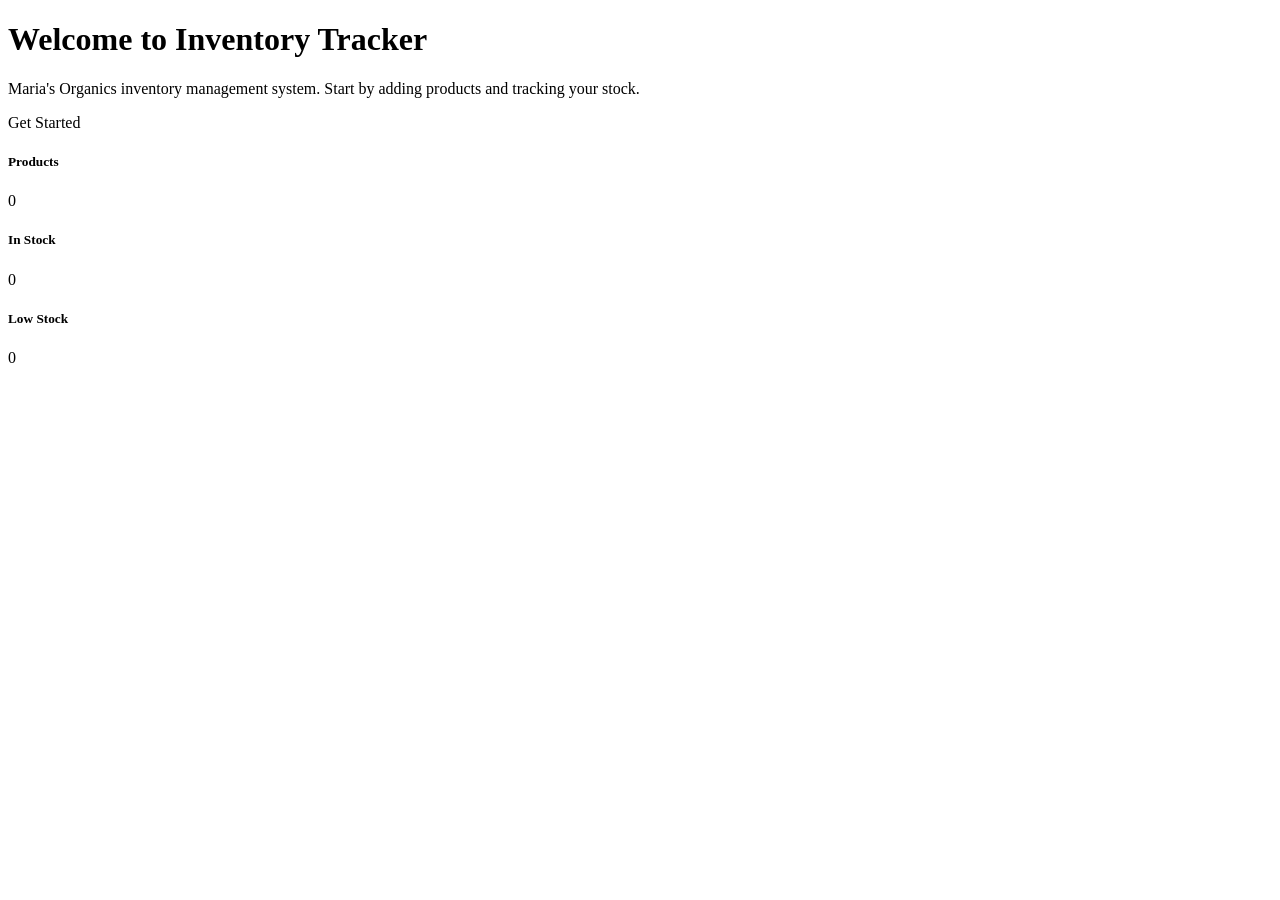
<file: src/main/resources/templates/index.html>
<!DOCTYPE html>
<html xmlns:th="http://www.thymeleaf.org">
<head th:replace="~{fragments/layout :: head('Dashboard')}">
    <title>Dashboard | Inventory Tracker</title>
</head>
<body class="d-flex flex-column min-vh-100">

    <!-- Navbar -->
    <nav th:replace="~{fragments/layout :: navbar}"></nav>

    <!-- Main Content -->
    <main class="container flex-grow-1">
        <div class="row justify-content-center mt-4">
            <div class="col-lg-8">

                <!-- Welcome Card -->
                <div class="card shadow-sm border-0">
                    <div class="card-body text-center py-5">
                        <i class="bi bi-box-seam display-1 text-primary mb-3"></i>
                        <h1 class="card-title h3">Welcome to Inventory Tracker</h1>
                        <p class="card-text text-muted">
                            Maria's Organics inventory management system.
                            Start by adding products and tracking your stock.
                        </p>
                        <a th:href="@{/}" class="btn btn-primary mt-2">
                            <i class="bi bi-plus-circle me-1"></i>Get Started
                        </a>
                    </div>
                </div>

                <!-- Quick Stats Row (placeholder for future) -->
                <div class="row mt-4 g-3">
                    <div class="col-md-4">
                        <div class="card text-bg-primary shadow-sm">
                            <div class="card-body text-center">
                                <i class="bi bi-archive display-6"></i>
                                <h5 class="mt-2">Products</h5>
                                <p class="display-6 fw-bold mb-0">0</p>
                            </div>
                        </div>
                    </div>
                    <div class="col-md-4">
                        <div class="card text-bg-success shadow-sm">
                            <div class="card-body text-center">
                                <i class="bi bi-check-circle display-6"></i>
                                <h5 class="mt-2">In Stock</h5>
                                <p class="display-6 fw-bold mb-0">0</p>
                            </div>
                        </div>
                    </div>
                    <div class="col-md-4">
                        <div class="card text-bg-warning shadow-sm">
                            <div class="card-body text-center">
                                <i class="bi bi-exclamation-triangle display-6"></i>
                                <h5 class="mt-2">Low Stock</h5>
                                <p class="display-6 fw-bold mb-0">0</p>
                            </div>
                        </div>
                    </div>
                </div>

            </div>
        </div>
    </main>

    <!-- Footer -->
    <footer th:replace="~{fragments/layout :: footer}"></footer>

    <!-- Scripts -->
    <div th:replace="~{fragments/layout :: scripts}"></div>
</body>
</html>
</file>
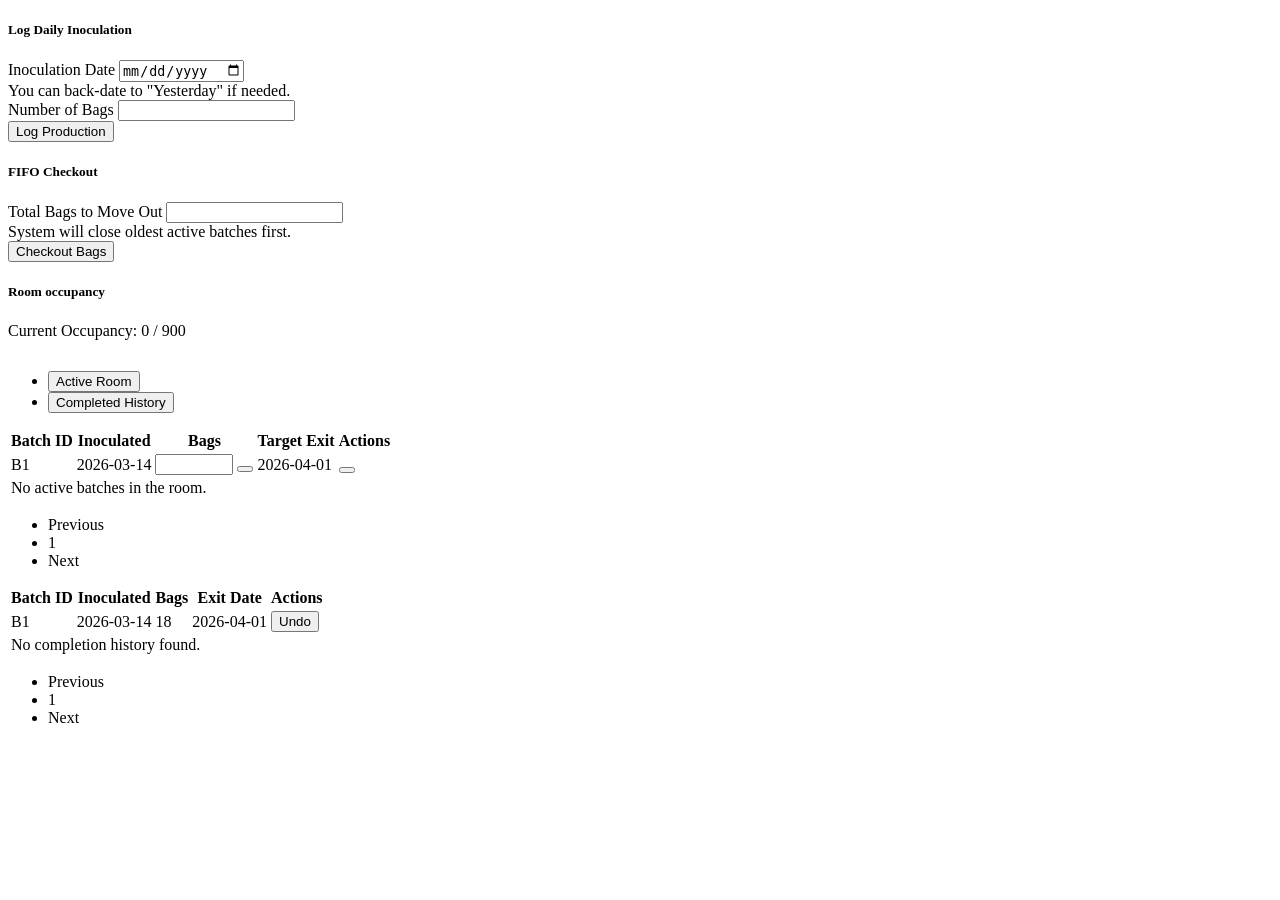
<file: src/main/resources/templates/production/index.html>
<!DOCTYPE html>
<html xmlns:th="http://www.thymeleaf.org">
<head th:replace="~{fragments/layout :: head(title='Production Tracking')}"></head>
<body class="bg-light">

<nav th:replace="~{fragments/layout :: navbar}"></nav>

<div class="container py-4">
    <div class="row">
        <!-- Production Entry Form -->
        <div class="col-md-4">
            <div class="card shadow-sm mb-4">
                <div class="card-header bg-primary text-white">
                    <h5 class="card-title mb-0"><i class="bi bi-plus-circle me-2"></i>Log Daily Inoculation</h5>
                </div>
                <div class="card-body">
                    <div th:if="${successMessage}" class="alert alert-success" role="alert" th:text="${successMessage}"></div>
                    <div th:if="${errorMessage}" class="alert alert-danger" role="alert" th:text="${errorMessage}"></div>

                    <form th:action="@{/production/log}" method="post">
                        <div class="mb-3">
                            <label for="inoculationDate" class="form-label">Inoculation Date</label>
                            <input type="date" class="form-control" id="inoculationDate" name="inoculationDate" 
                                   th:value="${today}" required>
                            <div class="form-text">You can back-date to "Yesterday" if needed.</div>
                        </div>
                        <div class="mb-3">
                            <label for="bagCount" class="form-label">Number of Bags</label>
                            <input type="number" class="form-control" id="bagCount" name="bagCount" min="1" step="1" required>
                        </div>
                        <div class="d-grid">
                            <button type="submit" class="btn btn-primary">
                                <i class="bi bi-save me-1"></i>Log Production
                            </button>
                        </div>
                    </form>
                </div>
            </div>

            <!-- FIFO Checkout Form -->
            <div class="card shadow-sm mb-4 border-warning">
                <div class="card-header bg-warning text-dark">
                    <h5 class="card-title mb-0"><i class="bi bi-box-arrow-right me-2"></i>FIFO Checkout</h5>
                </div>
                <div class="card-body">
                    <form th:action="@{/production/checkout}" method="post">
                        <div class="mb-3">
                            <label for="totalToCheckout" class="form-label">Total Bags to Move Out</label>
                            <input type="number" class="form-control" id="totalToCheckout" name="totalToCheckout" 
                                   min="1" step="1" required>
                            <div class="form-text">System will close oldest active batches first.</div>
                        </div>
                        <div class="d-grid">
                            <button type="submit" class="btn btn-warning">
                                <i class="bi bi-truck me-1"></i>Checkout Bags
                            </button>
                        </div>
                    </form>
                </div>
            </div>

            <!-- Stats / Occupancy Info -->
            <div class="card shadow-sm">
                <div class="card-header bg-dark text-white">
                    <h5 class="card-title mb-0"><i class="bi bi-info-circle me-2"></i>Room occupancy</h5>
                </div>
                <div class="card-body">
                    <div class="d-flex justify-content-between align-items-center mb-2">
                        <span>Current Occupancy:</span>
                        <span class="badge bg-info text-dark" th:text="${totalActiveBags} + ' / ' + ${#numbers.formatDecimal(capacity, 1, 0)}">0 / 900</span>
                    </div>
                    <div class="progress" style="height: 15px;">
                        <div class="progress-bar" role="progressbar" 
                             th:style="'width: ' + (${totalActiveBags} / ${capacity} * 100) + '%'"
                             th:aria-valuenow="${totalActiveBags}" aria-valuemin="0" th:aria-valuemax="${capacity}"
                             th:classappend="${totalActiveBags / capacity > 0.8} ? 'bg-danger' : 'bg-success'"></div>
                    </div>
                </div>
            </div>
        </div>

        <!-- Batch List (Tabs) -->
        <div class="col-md-8">
            <div class="card shadow-sm">
                <div class="card-header bg-white pb-0 border-bottom-0">
                    <ul class="nav nav-tabs border-bottom-0" id="productionTabs" role="tablist">
                        <li class="nav-item" role="presentation">
                            <button class="nav-link" id="active-tab" data-bs-toggle="tab" data-bs-target="#active-pane" 
                                    type="button" role="tab" th:classappend="${activeTab == 'active' ? 'active' : ''}">
                                <i class="bi bi-house-door me-1"></i>Active Room
                            </button>
                        </li>
                        <li class="nav-item" role="presentation">
                            <button class="nav-link" id="completed-tab" data-bs-toggle="tab" data-bs-target="#completed-pane" 
                                    type="button" role="tab" th:classappend="${activeTab == 'completed' ? 'active' : ''}">
                                <i class="bi bi-clock-history me-1"></i>Completed History
                            </button>
                        </li>
                    </ul>
                </div>
                
                <div class="card-body p-0">
                    <div class="tab-content" id="productionTabsContent">
                        
                        <!-- Active Batches Tab -->
                        <div class="tab-pane fade" id="active-pane" role="tabpanel" 
                             th:classappend="${activeTab == 'active' ? 'show active' : ''}">
                            <div class="table-responsive">
                                <table class="table table-hover mb-0">
                                    <thead class="table-light">
                                        <tr>
                                            <th>Batch ID</th>
                                            <th>Inoculated</th>
                                            <th>Bags</th>
                                            <th>Target Exit</th>
                                            <th>Actions</th>
                                        </tr>
                                    </thead>
                                    <tbody>
                                        <tr th:each="batch : ${activeBatches}">
                                            <td class="fw-bold" th:text="${batch.batchId}">B1</td>
                                            <td th:text="${batch.inoculationDate}">2026-03-14</td>
                                            <td>
                                                <form th:action="@{/production/update-count}" method="post" class="d-flex align-items-center">
                                                    <input type="hidden" name="id" th:value="${batch.id}">
                                                    <input type="number" name="newCount" th:value="${batch.bagCount}" 
                                                           class="form-control form-control-sm me-2" style="width: 70px;" min="1" required>
                                                    <button type="submit" class="btn btn-sm btn-outline-primary border-0" title="Update Count">
                                                        <i class="bi bi-check-lg"></i>
                                                    </button>
                                                </form>
                                            </td>
                                            <td th:text="${batch.targetExitDate}">2026-04-01</td>
                                            <td>
                                                <form th:action="@{/production/delete/{id}(id=${batch.id})}" method="post" 
                                                      onsubmit="return confirm('Note: Deleting an ACTIVE batch will return its pellets/spawn to inventory. Continue?')">
                                                    <button type="submit" class="btn btn-sm btn-outline-danger border-0" title="Delete Batch">
                                                        <i class="bi bi-trash"></i>
                                                    </button>
                                                </form>
                                            </td>
                                        </tr>
                                        <tr th:if="${activeBatches.isEmpty()}">
                                            <td colspan="5" class="text-center py-4 text-muted">No active batches in the room.</td>
                                        </tr>
                                    </tbody>
                                </table>
                            </div>
                            <!-- Active Pagination -->
                            <div th:if="${activeTotalPages > 1}" class="px-3 py-2 border-top">
                                <nav>
                                    <ul class="pagination pagination-sm mb-0 justify-content-center">
                                        <li class="page-item" th:classappend="${activePage == 0 ? 'disabled' : ''}">
                                            <a class="page-link" th:href="@{/production(activePage=${activePage - 1}, activeTab='active')}">Previous</a>
                                        </li>
                                        <li class="page-item" th:each="i : ${#numbers.sequence(0, activeTotalPages - 1)}" 
                                            th:classappend="${i == activePage ? 'active' : ''}">
                                            <a class="page-link" th:href="@{/production(activePage=${i}, activeTab='active')}" th:text="${i + 1}">1</a>
                                        </li>
                                        <li class="page-item" th:classappend="${activePage == activeTotalPages - 1 ? 'disabled' : ''}">
                                            <a class="page-link" th:href="@{/production(activePage=${activePage + 1}, activeTab='active')}">Next</a>
                                        </li>
                                    </ul>
                                </nav>
                            </div>
                        </div>

                        <!-- Completed Batches Tab -->
                        <div class="tab-pane fade" id="completed-pane" role="tabpanel"
                             th:classappend="${activeTab == 'completed' ? 'show active' : ''}">
                            <div class="table-responsive">
                                <table class="table table-hover mb-0">
                                    <thead class="table-light">
                                        <tr>
                                            <th>Batch ID</th>
                                            <th>Inoculated</th>
                                            <th>Bags</th>
                                            <th>Exit Date</th>
                                            <th>Actions</th>
                                        </tr>
                                    </thead>
                                    <tbody>
                                        <tr th:each="batch : ${completedBatches}">
                                            <td class="fw-bold" th:text="${batch.batchId}">B1</td>
                                            <td th:text="${batch.inoculationDate}">2026-03-14</td>
                                            <td th:text="${batch.bagCount}">18</td>
                                            <td th:text="${#temporals.format(batch.completedAt, 'yyyy-MM-dd HH:mm')}">2026-04-01</td>
                                            <td>
                                                <form th:action="@{/production/revert/{id}(id=${batch.id})}" method="post">
                                                    <button type="submit" class="btn btn-sm btn-outline-warning border-0" title="Undo Checkout">
                                                        <i class="bi bi-arrow-counterclockwise"></i> Undo
                                                    </button>
                                                </form>
                                            </td>
                                        </tr>
                                        <tr th:if="${completedBatches.isEmpty()}">
                                            <td colspan="5" class="text-center py-4 text-muted">No completion history found.</td>
                                        </tr>
                                    </tbody>
                                </table>
                            </div>
                            <!-- Completed Pagination -->
                            <div th:if="${completedTotalPages > 1}" class="px-3 py-2 border-top">
                                <nav>
                                    <ul class="pagination pagination-sm mb-0 justify-content-center">
                                        <li class="page-item" th:classappend="${completedPage == 0 ? 'disabled' : ''}">
                                            <a class="page-link" th:href="@{/production(completedPage=${completedPage - 1}, activeTab='completed')}">Previous</a>
                                        </li>
                                        <li class="page-item" th:each="i : ${#numbers.sequence(0, completedTotalPages - 1)}" 
                                            th:classappend="${i == completedPage ? 'active' : ''}">
                                            <a class="page-link" th:href="@{/production(completedPage=${i}, activeTab='completed')}" th:text="${i + 1}">1</a>
                                        </li>
                                        <li class="page-item" th:classappend="${completedPage == completedTotalPages - 1 ? 'disabled' : ''}">
                                            <a class="page-link" th:href="@{/production(completedPage=${completedPage + 1}, activeTab='completed')}">Next</a>
                                        </li>
                                    </ul>
                                </nav>
                            </div>
                        </div>

                    </div>
                </div>
            </div>
        </div>
    </div>
</div>

<footer th:replace="~{fragments/layout :: footer}"></footer>
<div th:replace="~{fragments/layout :: scripts}"></div>

</body>
</html>
</file>
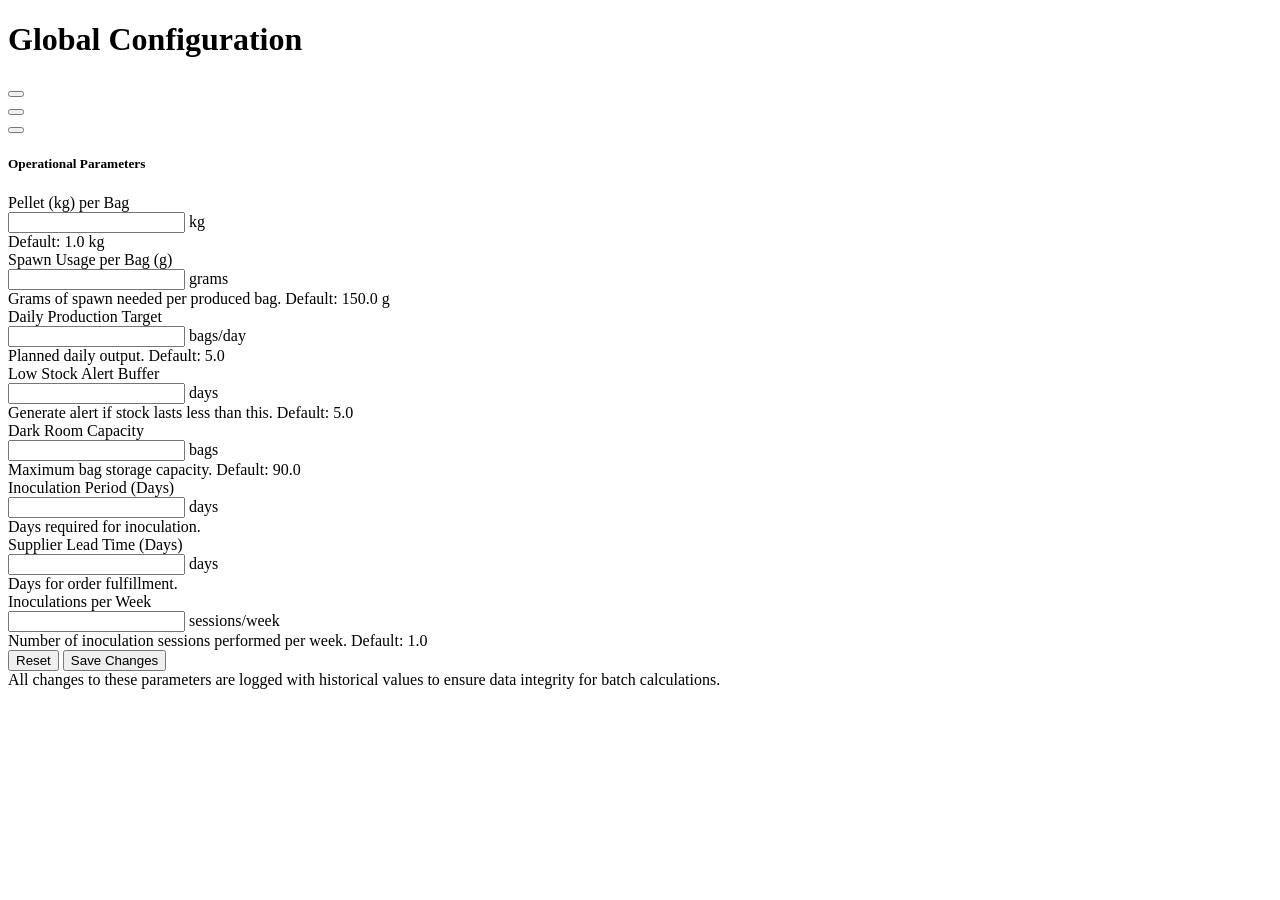
<file: src/main/resources/templates/settings.html>
<!DOCTYPE html>
<html xmlns:th="http://www.thymeleaf.org">
<head th:replace="~{fragments/layout :: head('Global Configuration')}">
    <title>Settings | Inventory Tracker</title>
</head>
<body class="d-flex flex-column min-vh-100">

    <!-- Navbar -->
    <nav th:replace="~{fragments/layout :: navbar}"></nav>

    <!-- Main Content -->
    <main class="container flex-grow-1">
        <div class="row justify-content-center mt-4">
            <div class="col-lg-8">
                
                <div class="d-flex align-items-center mb-4">
                    <i class="bi bi-gear-fill fs-2 text-primary me-3"></i>
                    <h1 class="h3 mb-0">Global Configuration</h1>
                </div>

                <!-- Alert Messages -->
                <div th:if="${success}" class="alert alert-success alert-dismissible fade show" role="alert">
                    <i class="bi bi-check-circle-fill me-2"></i>
                    <span th:text="${success}"></span>
                    <button type="button" class="btn-close" data-bs-dismiss="alert" aria-label="Close"></button>
                </div>
                <div th:if="${error}" class="alert alert-danger alert-dismissible fade show" role="alert">
                    <i class="bi bi-exclamation-octagon-fill me-2"></i>
                    <span th:text="${error}"></span>
                    <button type="button" class="btn-close" data-bs-dismiss="alert" aria-label="Close"></button>
                </div>
                <div th:if="${warning}" class="alert alert-warning alert-dismissible fade show" role="alert">
                    <i class="bi bi-exclamation-triangle-fill me-2"></i>
                    <span th:text="${warning}"></span>
                    <button type="button" class="btn-close" data-bs-dismiss="alert" aria-label="Close"></button>
                </div>

                <div class="card shadow-sm border-0">
                    <div class="card-header bg-white py-3">
                        <h5 class="card-title mb-0 text-muted">Operational Parameters</h5>
                    </div>
                    <div class="card-body">
                        <form th:action="@{/settings/update}" method="post">
                            <div class="row g-4">
                                <div class="col-md-6">
                                    <label for="PELLET_KG_PER_BAG" class="form-label fw-bold">Pellet (kg) per Bag</label>
                                    <div class="input-group">
                                        <input type="number" step="0.01" class="form-control" id="PELLET_KG_PER_BAG" name="PELLET_KG_PER_BAG" 
                                               th:value="${configs['PELLET_KG_PER_BAG']}" required>
                                        <span class="input-group-text">kg</span>
                                    </div>
                                    <div class="form-text">Default: 1.0 kg</div>
                                </div>

                                <div class="col-md-6">
                                    <label for="SPAWN_USAGE_PER_BAG_G" class="form-label fw-bold">Spawn Usage per Bag (g)</label>
                                    <div class="input-group">
                                        <input type="number" step="0.1" class="form-control" id="SPAWN_USAGE_PER_BAG_G" name="SPAWN_USAGE_PER_BAG_G" 
                                               th:value="${configs['SPAWN_USAGE_PER_BAG_G']}" required>
                                        <span class="input-group-text">grams</span>
                                    </div>
                                    <div class="form-text">Grams of spawn needed per produced bag. Default: 150.0 g</div>
                                </div>

                                <div class="col-md-6">
                                    <label for="DAILY_PRODUCTION_TARGET" class="form-label fw-bold">Daily Production Target</label>
                                    <div class="input-group">
                                        <input type="number" class="form-control" id="DAILY_PRODUCTION_TARGET" name="DAILY_PRODUCTION_TARGET" 
                                               th:value="${configs['DAILY_PRODUCTION_TARGET']}" required>
                                        <span class="input-group-text">bags/day</span>
                                    </div>
                                    <div class="form-text">Planned daily output. Default: 5.0</div>
                                </div>

                                <div class="col-md-6">
                                    <label for="LOW_STOCK_THRESHOLD_DAYS" class="form-label fw-bold">Low Stock Alert Buffer</label>
                                    <div class="input-group">
                                        <input type="number" class="form-control" id="LOW_STOCK_THRESHOLD_DAYS" name="LOW_STOCK_THRESHOLD_DAYS" 
                                               th:value="${configs['LOW_STOCK_THRESHOLD_DAYS']}" required>
                                        <span class="input-group-text">days</span>
                                    </div>
                                    <div class="form-text">Generate alert if stock lasts less than this. Default: 5.0</div>
                                </div>

                                <div class="col-md-6">
                                    <label for="DARK_ROOM_CAPACITY" class="form-label fw-bold">Dark Room Capacity</label>
                                    <div class="input-group">
                                        <input type="number" class="form-control" id="DARK_ROOM_CAPACITY" name="DARK_ROOM_CAPACITY" 
                                               th:value="${configs['DARK_ROOM_CAPACITY']}" required>
                                        <span class="input-group-text">bags</span>
                                    </div>
                                    <div class="form-text">Maximum bag storage capacity. Default: 90.0</div>
                                </div>

                                <div class="col-md-6">
                                    <label for="INOCULATION_PERIOD_DAYS" class="form-label fw-bold">Inoculation Period (Days)</label>
                                    <div class="input-group">
                                        <input type="number" class="form-control" id="INOCULATION_PERIOD_DAYS" name="INOCULATION_PERIOD_DAYS" 
                                               th:value="${configs['INOCULATION_PERIOD_DAYS']}" required>
                                        <span class="input-group-text">days</span>
                                    </div>
                                    <div class="form-text">Days required for inoculation.</div>
                                </div>

                                <div class="col-md-6">
                                    <label for="SUPPLIER_LEAD_TIME_DAYS" class="form-label fw-bold">Supplier Lead Time (Days)</label>
                                    <div class="input-group">
                                        <input type="number" class="form-control" id="SUPPLIER_LEAD_TIME_DAYS" name="SUPPLIER_LEAD_TIME_DAYS" 
                                               th:value="${configs['SUPPLIER_LEAD_TIME_DAYS']}" required>
                                        <span class="input-group-text">days</span>
                                    </div>
                                    <div class="form-text">Days for order fulfillment.</div>
                                </div>

                                <div class="col-md-6">
                                    <label for="INOCULATIONS_PER_WEEK" class="form-label fw-bold">Inoculations per Week</label>
                                    <div class="input-group">
                                        <input type="number" class="form-control" id="INOCULATIONS_PER_WEEK" name="INOCULATIONS_PER_WEEK" 
                                               th:value="${configs['INOCULATIONS_PER_WEEK']}" required>
                                        <span class="input-group-text">sessions/week</span>
                                    </div>
                                    <div class="form-text">Number of inoculation sessions performed per week. Default: 1.0</div>
                                </div>
                            </div>

                            <div class="mt-5 pt-3 border-top d-flex justify-content-end">
                                <button type="reset" class="btn btn-outline-secondary me-2">
                                    <i class="bi bi-arrow-counterclockwise"></i> Reset
                                </button>
                                <button type="submit" class="btn btn-primary">
                                    <i class="bi bi-save"></i> Save Changes
                                </button>
                            </div>
                        </form>
                    </div>
                </div>

                <!-- Note about History -->
                <div class="mt-4 p-3 bg-light rounded text-muted small">
                    <i class="bi bi-info-circle me-1"></i>
                    All changes to these parameters are logged with historical values to ensure data integrity for batch calculations.
                </div>

            </div>
        </div>
    </main>

    <!-- Footer -->
    <footer th:replace="~{fragments/layout :: footer}"></footer>

    <!-- Scripts -->
    <div th:replace="~{fragments/layout :: scripts}"></div>
</body>
</html>
</file>
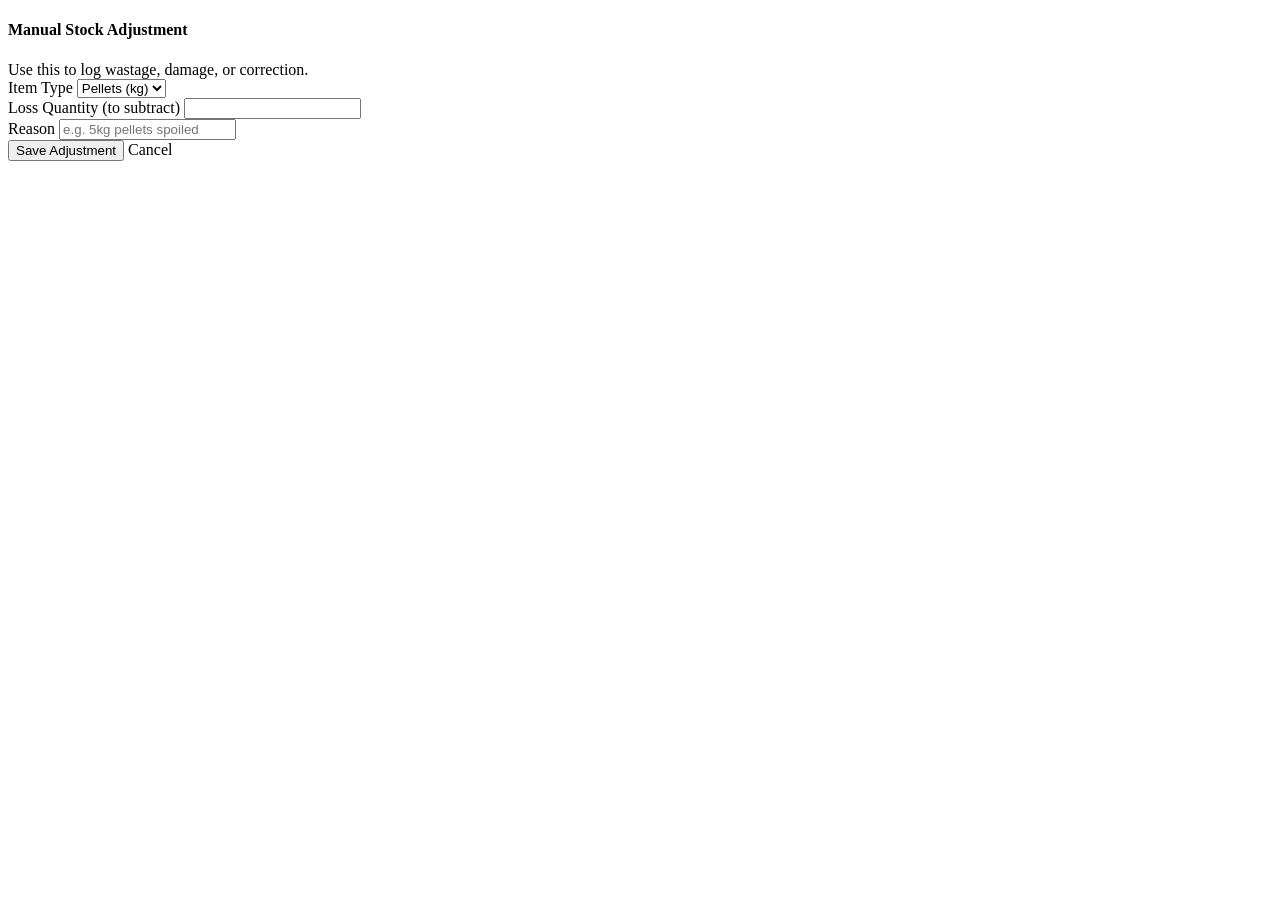
<file: src/main/resources/templates/inventory/adjustment.html>
<!DOCTYPE html>
<html xmlns:th="http://www.thymeleaf.org">
<head th:replace="~{fragments/layout :: head(${pageTitle})}"></head>
<body class="d-flex flex-column min-vh-100">

    <nav th:replace="~{fragments/layout :: navbar}"></nav>

    <main class="container">
        <div class="row justify-content-center">
            <div class="col-md-6">
                <div class="card shadow border-0">
                    <div class="card-header bg-warning text-dark">
                        <h4 class="mb-0"><i class="bi bi-pencil-square me-2"></i>Manual Stock Adjustment</h4>
                    </div>
                    <div class="card-body p-4">
                        <div class="alert alert-info py-2">
                            <i class="bi bi-info-circle me-2"></i>Use this to log wastage, damage, or correction.
                        </div>
                        
                        <form th:action="@{/inventory/adjustment}" method="post">
                            <div class="mb-3">
                                <label for="itemName" class="form-label">Item Type</label>
                                <select class="form-select" id="itemName" name="itemName" required>
                                    <option value="PELLETS">Pellets (kg)</option>
                                    <option value="SPAWN">Spawn (g)</option>
                                </select>
                            </div>
                            
                            <div class="mb-3">
                                <label for="quantity" class="form-label">Loss Quantity (to subtract)</label>
                                <input type="number" step="0.1" class="form-control" id="quantity" name="quantity" required min="0.1">
                            </div>

                            <div class="mb-4">
                                <label for="reason" class="form-label">Reason</label>
                                <input type="text" class="form-control" id="reason" name="reason" required placeholder="e.g. 5kg pellets spoiled">
                            </div>

                            <div class="d-grid gap-2">
                                <button type="submit" class="btn btn-warning">
                                    <i class="bi bi-save me-1"></i>Save Adjustment
                                </button>
                                <a th:href="@{/inventory}" class="btn btn-outline-secondary">Cancel</a>
                            </div>
                        </form>
                    </div>
                </div>
            </div>
        </div>
    </main>

    <footer th:replace="~{fragments/layout :: footer}"></footer>
    <div th:replace="~{fragments/layout :: scripts}"></div>
</body>
</html>
</file>
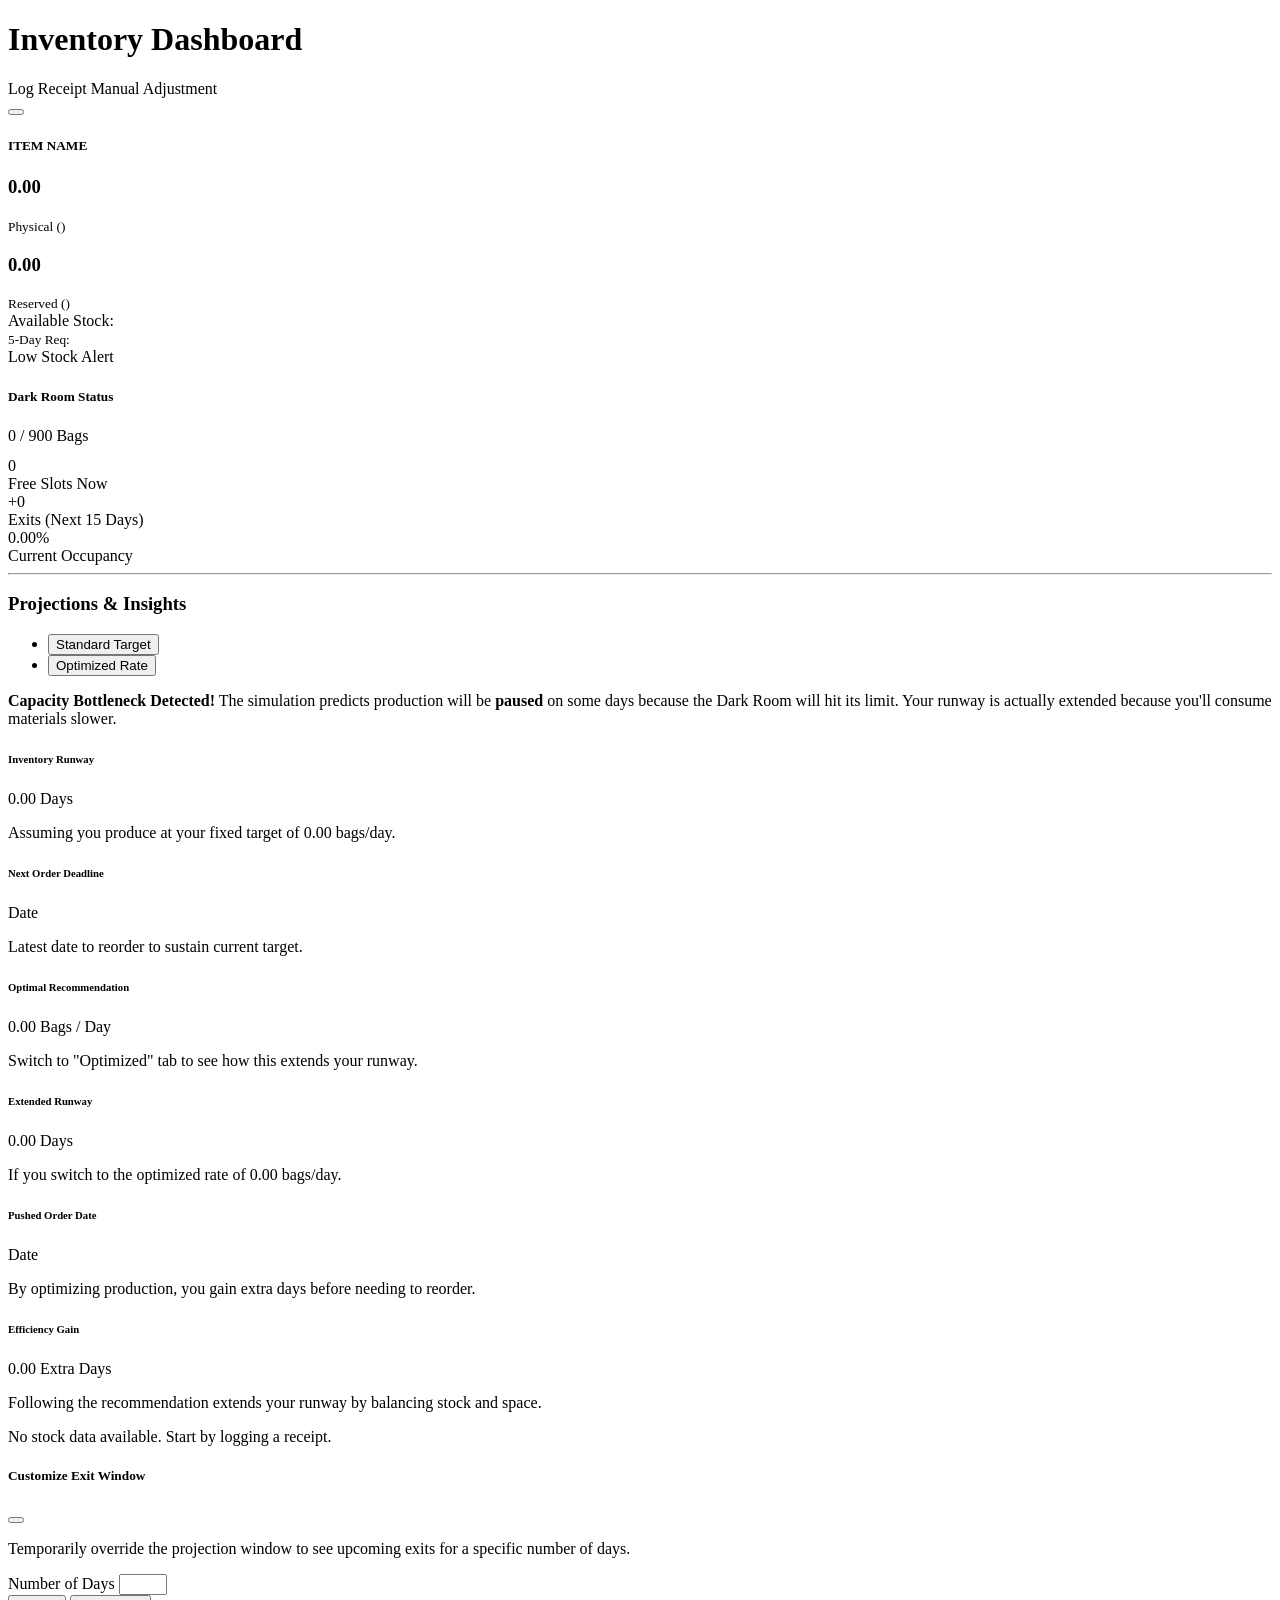
<file: src/main/resources/templates/inventory/dashboard.html>
<!DOCTYPE html>
<html xmlns:th="http://www.thymeleaf.org">
<head th:replace="~{fragments/layout :: head(${pageTitle})}"></head>
<body class="d-flex flex-column min-vh-100">

    <nav th:replace="~{fragments/layout :: navbar}"></nav>

    <main class="container mb-5">
        <div class="d-flex justify-content-between align-items-center mb-4">
            <h1><i class="bi bi-warehouse me-2"></i>Inventory Dashboard</h1>
            <div>
                <a th:href="@{/inventory/receipt}" class="btn btn-primary me-2">
                    <i class="bi bi-plus-circle me-1"></i>Log Receipt
                </a>
                <a th:href="@{/inventory/adjustment}" class="btn btn-warning">
                    <i class="bi bi-pencil-square me-1"></i>Manual Adjustment
                </a>
            </div>
        </div>

        <div th:if="${success}" class="alert alert-success alert-dismissible fade show" role="alert">
            <i class="bi bi-check-circle-fill me-2"></i><span th:text="${success}"></span>
            <button type="button" class="btn-close" data-bs-dismiss="alert" aria-label="Close"></button>
        </div>

        <div class="row">
            <div th:each="stock : ${stocks}" class="col-md-6 mb-4">
                <div class="card h-100 shadow-sm border-0" 
                     th:classappend="${stock.physicalQuantity < (requirements.get(stock.itemName) ?: 0.0)} ? 'border-start border-danger border-5' : ''">
                    <div class="card-body">
                        <h5 class="card-title text-uppercase fw-bold text-muted" th:text="${stock.itemName}">ITEM NAME</h5>
                            <div class="row mt-3">
                                <div class="col-6 text-center border-end">
                                    <h3 class="mb-0 fw-bold" th:text="${#numbers.formatDecimal(stock.physicalQuantity, 1, 2)}">0.00</h3>
                                    <small class="text-muted">Physical (<span th:text="${stock.unitOfMeasure}"></span>)</small>
                                </div>
                                <div class="col-6 text-center">
                                    <h3 class="mb-0 fw-bold text-info" th:text="${#numbers.formatDecimal(stock.reservedQuantity, 1, 2)}">0.00</h3>
                                    <small class="text-muted">Reserved (<span th:text="${stock.unitOfMeasure}"></span>)</small>
                                </div>
                            </div>
                            
                            <div class="mt-4 p-3 rounded" 
                                 th:classappend="${stock.physicalQuantity < (requirements.get(stock.itemName) ?: 0.0)} ? 'bg-danger-subtle' : 'bg-light'">
                                <div class="d-flex justify-content-between align-items-center">
                                    <span>Available Stock:</span>
                                    <span class="fw-bold" 
                                          th:classappend="${stock.physicalQuantity < (requirements.get(stock.itemName) ?: 0.0)} ? 'text-danger' : 'text-success'"
                                          th:text="${#numbers.formatDecimal(stock.getAvailableQuantity(), 1, 2)} + ' ' + ${stock.unitOfMeasure}">
                                    </span>
                                </div>
                                <div class="d-flex justify-content-between align-items-center mt-1">
                                    <small>5-Day Req:</small>
                                    <small class="fw-bold" th:text="${#numbers.formatDecimal(requirements.get(stock.itemName), 1, 2)} + ' ' + ${stock.unitOfMeasure}"></small>
                                </div>
                            </div>
                        
                        <div th:if="${stock.physicalQuantity < (requirements.get(stock.itemName) ?: 0.0)}" class="mt-2">
                            <span class="badge bg-danger">
                                <i class="bi bi-exclamation-triangle-fill me-1"></i>Low Stock Alert
                            </span>
                        </div>
                    </div>
                </div>
            </div>
        </div>

        <!-- Room Status Widget -->
        <div class="row mb-5">
            <div class="col-12">
                <div class="card shadow-sm border-0 bg-white">
                    <div class="card-body p-4">
                        <div class="d-flex justify-content-between align-items-center mb-3">
                            <h5 class="mb-0 text-muted text-uppercase fw-bold small">Dark Room Status</h5>
                            <span class="badge bg-primary px-3 rounded-pill" th:text="${projections.activeBags} + ' / ' + ${projections.capacity} + ' Bags'">0 / 900 Bags</span>
                        </div>
                        
                        <div class="progress mb-4" style="height: 12px;">
                            <div class="progress-bar progress-bar-striped progress-bar-animated" role="progressbar" 
                                 th:style="'width: ' + ${projections.occupancyPercentage} + '%'"
                                 th:classappend="${projections.occupancyPercentage > 90} ? 'bg-danger' : (${projections.occupancyPercentage > 75} ? 'bg-warning' : 'bg-success')">
                            </div>
                        </div>

                        <div class="row g-4 text-center">
                            <div class="col-md-4 border-end">
                                <div class="h3 fw-bold mb-0 text-success" th:text="${projections.freeSlotsNow}">0</div>
                                <div class="text-muted small fw-semibold">Free Slots Now</div>
                            </div>
                            <div class="col-md-4 border-end">
                                <div class="h3 fw-bold mb-0 text-info" th:text="'+' + ${projections.exitsLeadTime}">+0</div>
                                <div class="text-muted small fw-semibold d-flex align-items-center justify-content-center">
                                    <span th:text="'Exits (Next ' + ${projections.dashboardWindow} + ' Days)'">Exits (Next 15 Days)</span>
                                    <a href="#" class="text-muted ms-2" data-bs-toggle="modal" data-bs-target="#exitWindowModal" title="Change Window">
                                        <i class="bi bi-gear-fill" style="font-size: 0.8rem;"></i>
                                    </a>
                                </div>
                            </div>
                            <div class="col-md-4">
                                <div class="h3 fw-bold mb-0 text-primary" th:text="${#numbers.formatDecimal(projections.occupancyPercentage, 1, 2)} + '%'">0.00%</div>
                                <div class="text-muted small fw-semibold">Current Occupancy</div>
                            </div>
                        </div>
                    </div>
                </div>
            </div>
        </div>

        <div class="row mt-2">
            <div class="col-12">
                <hr class="my-4 opacity-25">
                <div class="d-flex justify-content-between align-items-center mb-4">
                    <h3 class="mb-0"><i class="bi bi-lightbulb me-2 text-warning"></i>Projections & Insights</h3>
                    <ul class="nav nav-pills" id="projectionTabs" role="tablist">
                        <li class="nav-item" role="presentation">
                            <button class="nav-link active" id="standard-tab" data-bs-toggle="pill" data-bs-target="#standard" type="button" role="tab" aria-controls="standard" aria-selected="true">
                                <i class="bi bi-bullseye me-1"></i>Standard Target
                            </button>
                        </li>
                        <li class="nav-item" role="presentation">
                            <button class="nav-link" id="optimized-tab" data-bs-toggle="pill" data-bs-target="#optimized" type="button" role="tab" aria-controls="optimized" aria-selected="false">
                                <i class="bi bi-magic me-1"></i>Optimized Rate
                            </button>
                        </li>
                    </ul>
                </div>
            </div>
        </div>

        <div th:if="${projections.spacePauseDetected}" class="alert alert-warning border-0 shadow-sm d-flex align-items-center mb-4">
            <i class="bi bi-exclamation-octagon-fill fs-4 me-3 text-warning"></i>
            <div>
                <strong class="d-block">Capacity Bottleneck Detected!</strong>
                <span class="small text-muted">The simulation predicts production will be <strong>paused</strong> on some days because the Dark Room will hit its limit. Your runway is actually extended because you'll consume materials slower.</span>
            </div>
        </div>

        <div class="tab-content" id="projectionTabsContent">
            <!-- Standard Scenario Tab -->
            <div class="tab-pane fade show active" id="standard" role="tabpanel" aria-labelledby="standard-tab">
                <div class="row g-4">
                    <div class="col-md-4">
                        <div class="card h-100 shadow-sm border-0 border-top border-4" th:classappend="${projections.isCritical} ? 'border-danger' : 'border-success'">
                            <div class="card-body p-4">
                                <h6 class="card-subtitle text-muted text-uppercase fw-bold small mb-3">Inventory Runway</h6>
                                <div class="d-flex align-items-baseline">
                                    <span class="h2 fw-bold mb-0" th:text="${#numbers.formatDecimal(projections.standard.runwayDays, 1, 2)}">0.00</span>
                                    <span class="ms-2 text-muted fw-semibold">Days</span>
                                </div>
                                <p class="card-text text-muted small mt-3">
                                    Assuming you produce at your fixed target of <span class="fw-bold" th:text="${#numbers.formatDecimal(projections.standard.rate, 1, 2)}">0.00</span> bags/day.
                                </p>
                            </div>
                        </div>
                    </div>
                    <div class="col-md-4">
                        <div class="card h-100 shadow-sm border-0 border-top border-4 border-info">
                            <div class="card-body p-4">
                                <h6 class="card-subtitle text-muted text-uppercase fw-bold small mb-3">Next Order Deadline</h6>
                                <div class="h3 fw-bold mb-0" th:text="${#temporals.format(projections.standard.nextOrderDate, 'dd MMM yyyy')}">Date</div>
                                <p class="card-text text-muted small mt-3">
                                    Latest date to reorder to sustain current target.
                                </p>
                            </div>
                        </div>
                    </div>
                    <div class="col-md-4">
                        <div class="card h-100 shadow-sm border-0 border-top border-4 border-warning">
                            <div class="card-body p-4">
                                <h6 class="card-subtitle text-muted text-uppercase fw-bold small mb-3">Optimal Recommendation</h6>
                                <div class="d-flex align-items-baseline">
                                    <span class="h2 fw-bold mb-0 text-warning" th:text="${#numbers.formatDecimal(projections.optimalRate, 1, 2)}">0.00</span>
                                    <span class="ms-2 text-muted fw-semibold">Bags / Day</span>
                                </div>
                                <p class="card-text text-muted small mt-3">
                                    Switch to "Optimized" tab to see how this extends your runway.
                                </p>
                            </div>
                        </div>
                    </div>
                </div>
            </div>

            <!-- Optimized Scenario Tab -->
            <div class="tab-pane fade" id="optimized" role="tabpanel" aria-labelledby="optimized-tab">
                <div class="row g-4">
                    <div class="col-md-4">
                        <div class="card h-100 shadow-sm border-0 border-top border-4 border-success">
                            <div class="card-body p-4">
                                <h6 class="card-subtitle text-muted text-uppercase fw-bold small mb-3">Extended Runway</h6>
                                <div class="d-flex align-items-baseline">
                                    <span class="h2 fw-bold mb-0 text-success" th:text="${#numbers.formatDecimal(projections.optimized.runwayDays, 1, 2)}">0.00</span>
                                    <span class="ms-2 text-muted fw-semibold">Days</span>
                                </div>
                                <p class="card-text text-muted small mt-3">
                                    If you switch to the optimized rate of <span class="fw-bold" th:text="${#numbers.formatDecimal(projections.optimized.rate, 1, 2)}">0.00</span> bags/day.
                                </p>
                            </div>
                        </div>
                    </div>
                    <div class="col-md-4">
                        <div class="card h-100 shadow-sm border-0 border-top border-4 border-primary">
                            <div class="card-body p-4">
                                <h6 class="card-subtitle text-muted text-uppercase fw-bold small mb-3">Pushed Order Date</h6>
                                <div class="h3 fw-bold mb-0" th:text="${#temporals.format(projections.optimized.nextOrderDate, 'dd MMM yyyy')}">Date</div>
                                <p class="card-text text-muted small mt-3">
                                    By optimizing production, you gain extra days before needing to reorder.
                                </p>
                            </div>
                        </div>
                    </div>
                    <div class="col-md-4">
                        <div class="card h-100 shadow-sm border-0 border-top border-4 border-info">
                            <div class="card-body p-4">
                                <h6 class="card-subtitle text-muted text-uppercase fw-bold small mb-3">Efficiency Gain</h6>
                                <div class="d-flex align-items-baseline">
                                    <span class="h2 fw-bold mb-0 text-info" th:text="${#numbers.formatDecimal(projections.optimized.runwayDays - projections.standard.runwayDays, 1, 2)}">0.00</span>
                                    <span class="ms-2 text-muted fw-semibold">Extra Days</span>
                                </div>
                                <p class="card-text text-muted small mt-3">
                                    Following the recommendation extends your runway by balancing stock and space.
                                </p>
                            </div>
                        </div>
                    </div>
                </div>
            </div>
        </div>

        <!-- Empty State -->
        <div th:if="${#lists.isEmpty(stocks)}" class="col-12 text-center py-5">
                <i class="bi bi-inbox text-muted display-1"></i>
                <p class="mt-3 text-muted">No stock data available. Start by logging a receipt.</p>
            </div>
        </div>
    </main>

    <footer th:replace="~{fragments/layout :: footer}"></footer>

    <!-- Exit Window Override Modal -->
    <div class="modal fade" id="exitWindowModal" tabindex="-1" aria-labelledby="exitWindowModalLabel" aria-hidden="true">
        <div class="modal-dialog modal-dialog-centered">
            <div class="modal-content shadow-lg border-0">
                <div class="modal-header border-bottom-0 pb-0">
                    <h5 class="modal-title fw-bold" id="exitWindowModalLabel">Customize Exit Window</h5>
                    <button type="button" class="btn-close" data-bs-dismiss="modal" aria-label="Close"></button>
                </div>
                <div class="modal-body p-4">
                    <p class="text-muted small mb-4">Temporarily override the projection window to see upcoming exits for a specific number of days.</p>
                    <div class="mb-3">
                        <label for="customWindowInput" class="form-label fw-semibold">Number of Days</label>
                        <input type="number" class="form-control form-control-lg bg-light border-0" id="customWindowInput" 
                               th:value="${projections.dashboardWindow}" min="1" max="90">
                    </div>
                </div>
                <div class="modal-footer border-top-0 pt-0">
                    <button type="button" class="btn btn-light" data-bs-dismiss="modal">Cancel</button>
                    <button type="button" class="btn btn-primary px-4" onclick="applyExitWindow()">Apply View</button>
                </div>
            </div>
        </div>
    </div>

    <div th:replace="~{fragments/layout :: scripts}"></div>
    <script>
        function applyExitWindow() {
            const days = document.getElementById('customWindowInput').value;
            if (days && days > 0) {
                window.location.href = '/inventory?exitWindow=' + days;
            }
        }
    </script>
</body>
</html>
</file>
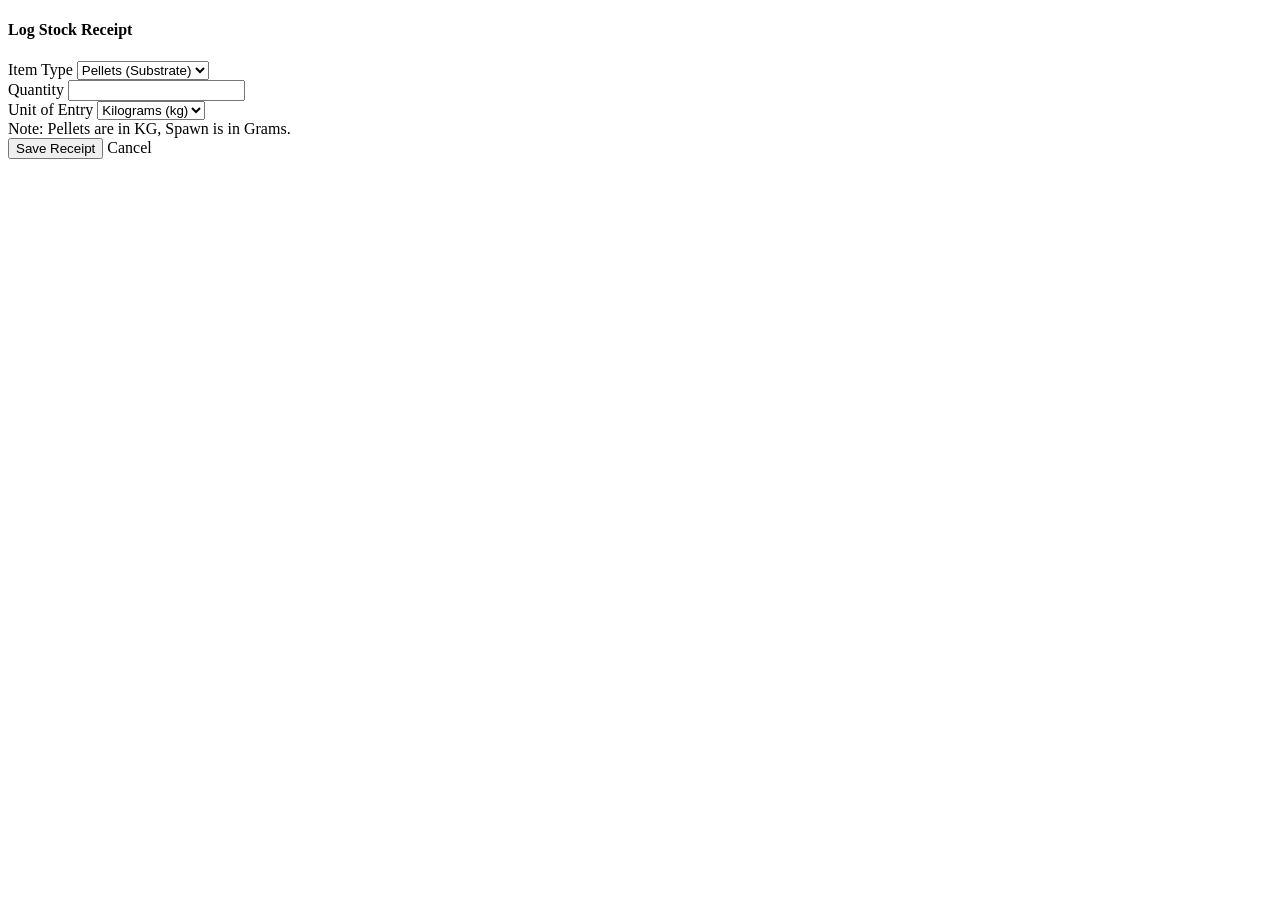
<file: src/main/resources/templates/inventory/receipt.html>
<!DOCTYPE html>
<html xmlns:th="http://www.thymeleaf.org">
<head th:replace="~{fragments/layout :: head(${pageTitle})}"></head>
<body class="d-flex flex-column min-vh-100">

    <nav th:replace="~{fragments/layout :: navbar}"></nav>

    <main class="container">
        <div class="row justify-content-center">
            <div class="col-md-6">
                <div class="card shadow border-0">
                    <div class="card-header bg-primary text-white">
                        <h4 class="mb-0"><i class="bi bi-plus-circle me-2"></i>Log Stock Receipt</h4>
                    </div>
                    <div class="card-body p-4">
                        <form th:action="@{/inventory/receipt}" method="post">
                            <div class="mb-3">
                                <label for="itemName" class="form-label">Item Type</label>
                                <select class="form-select" id="itemName" name="itemName" required>
                                    <option value="PELLETS">Pellets (Substrate)</option>
                                    <option value="SPAWN">Spawn (Seed)</option>
                                </select>
                            </div>
                            
                            <div class="mb-3">
                                <label for="quantity" class="form-label">Quantity</label>
                                <input type="number" step="0.1" class="form-control" id="quantity" name="quantity" required min="0.1">
                            </div>

                            <div class="mb-4">
                                <label for="unit" class="form-label">Unit of Entry</label>
                                <select class="form-select" id="unit" name="unit">
                                    <option value="kg">Kilograms (kg)</option>
                                    <option value="g">Grams (g)</option>
                                </select>
                                <div class="form-text">
                                    Note: Pellets are in KG, Spawn is in Grams.
                                </div>
                            </div>

                            <div class="d-grid gap-2">
                                <button type="submit" class="btn btn-primary">
                                    <i class="bi bi-save me-1"></i>Save Receipt
                                </button>
                                <a th:href="@{/inventory}" class="btn btn-outline-secondary">Cancel</a>
                            </div>
                        </form>
                    </div>
                </div>
            </div>
        </div>
    </main>

    <footer th:replace="~{fragments/layout :: footer}"></footer>
    <div th:replace="~{fragments/layout :: scripts}"></div>
</body>
</html>
</file>
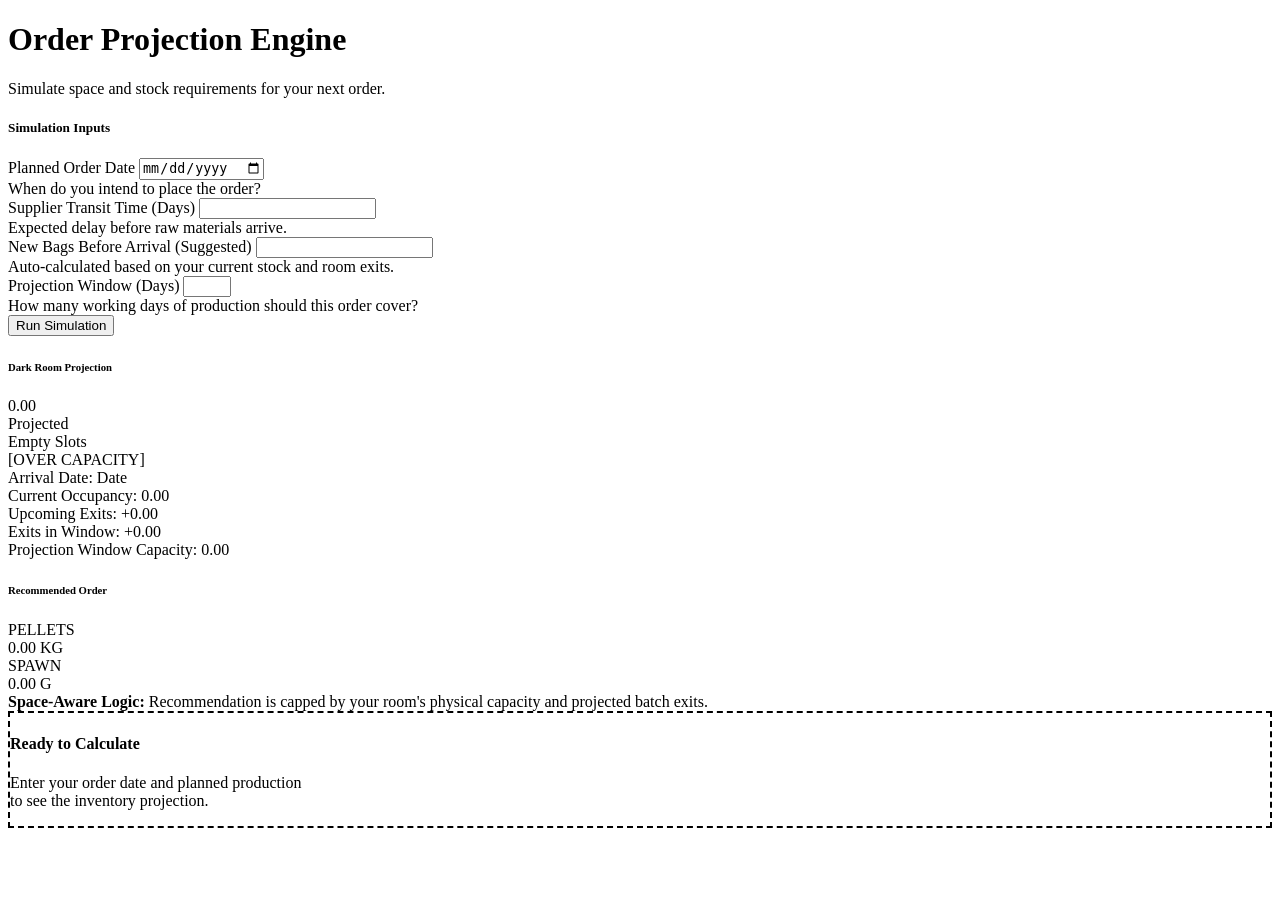
<file: src/main/resources/templates/projection/simulation.html>
<!DOCTYPE html>
<html xmlns:th="http://www.thymeleaf.org">
<head th:replace="~{fragments/layout :: head('Order Projection')}"></head>
<body class="bg-light">

<nav th:replace="~{fragments/layout :: navbar}"></nav>

<main class="container">
    <div class="row mb-4">
        <div class="col-12">
            <h1 class="display-5 fw-bold text-primary"><i class="bi bi-graph-up-arrow me-3"></i>Order Projection Engine</h1>
            <p class="lead text-muted">Simulate space and stock requirements for your next order.</p>
        </div>
    </div>

    <div class="row">
        <!-- Simulation Form -->
        <div class="col-lg-4 mb-4">
            <div class="card shadow-sm border-0">
                <div class="card-header bg-white border-bottom-0 pt-4 px-4">
                    <h5 class="card-title mb-0">Simulation Inputs</h5>
                </div>
                <div class="card-body p-4">
                    <form th:action="@{/projection/simulate}" method="post">
                        <div class="mb-3">
                            <label for="orderDate" class="form-label fw-semibold">Planned Order Date</label>
                            <input type="date" class="form-control form-control-lg shadow-sm" id="orderDate" name="orderDate" 
                                   th:value="${orderDate}" required>
                            <div class="form-text">When do you intend to place the order?</div>
                        </div>
                        <div class="mb-3">
                            <label for="overrideLeadTime" class="form-label fw-semibold">Supplier Transit Time (Days)</label>
                            <input type="number" step="0.1" class="form-control form-control-lg shadow-sm" id="overrideLeadTime" name="overrideLeadTime" 
                                   th:value="${overrideLeadTime}" min="0">
                            <div class="form-text">Expected delay before raw materials arrive.</div>
                        </div>
                        <div class="mb-3">
                            <label for="plannedBags" class="form-label fw-semibold text-primary">New Bags Before Arrival (Suggested)</label>
                            <input type="number" class="form-control form-control-lg shadow-sm border-primary" id="plannedBags" name="plannedBags" 
                                   th:value="${plannedBags}" min="0">
                            <div class="form-text">Auto-calculated based on your current stock and room exits.</div>
                        </div>
                        <div class="mb-3">
                            <label for="projectionDays" class="form-label fw-semibold">Projection Window (Days)</label>
                            <input type="number" class="form-control form-control-lg shadow-sm" id="projectionDays" name="projectionDays" 
                                   th:value="${projectionDays}" min="1" max="60">
                            <div class="form-text">How many working days of production should this order cover?</div>
                        </div>
                        <div class="d-grid mt-4">
                            <button type="submit" class="btn btn-primary btn-lg shadow">
                                <i class="bi bi-play-fill me-2"></i>Run Simulation
                            </button>
                        </div>
                    </form>
                </div>
            </div>
        </div>

        <!-- Simulation Results -->
        <div class="col-lg-8 mb-4">
            <div th:if="${simulated}" class="animate-fade-in">
                <div class="row g-4">
                    <!-- Vacancy Card -->
                    <div class="col-md-6">
                        <div class="card h-100 shadow-sm border-0 bg-info bg-opacity-10">
                            <div class="card-body p-4">
                                <h6 class="text-info text-uppercase fw-bold mb-3 small">Dark Room Projection</h6>
                                <div class="d-flex align-items-center mb-3">
                                    <div class="display-4 fw-bold me-3" 
                                         th:classappend="${projectedVacancy < 0} ? 'text-danger' : 'text-info'"
                                         th:text="${#numbers.formatDecimal(projectedVacancy, 1, 2)}">0.00</div>
                                    <div class="text-muted lh-sm">
                                        Projected<br>Empty Slots
                                    </div>
                                    <span th:if="${projectedVacancy < 0}" class="badge bg-danger ms-2 px-2 py-1">[OVER CAPACITY]</span>
                                </div>
                                <div class="small">
                                    <div class="d-flex justify-content-between mb-1">
                                        <span>Arrival Date:</span>
                                        <span class="fw-bold" th:text="${#temporals.format(arrivalDate, 'dd MMM yyyy')}">Date</span>
                                    </div>
                                    <div class="d-flex justify-content-between mb-1">
                                        <span>Current Occupancy:</span>
                                        <span th:text="${#numbers.formatDecimal(currentActiveBags, 1, 2)}">0.00</span>
                                    </div>
                                    <div class="d-flex justify-content-between mb-1 text-danger">
                                        <span>Upcoming Exits:</span>
                                        <span class="fw-bold" th:text="${'+ ' + #numbers.formatDecimal(bagsExiting, 1, 2)}">+0.00</span>
                                    </div>
                                    <div class="d-flex justify-content-between mb-1 text-primary">
                                        <span>Exits in Window:</span>
                                        <span class="fw-bold" th:text="${'+ ' + #numbers.formatDecimal(exitsInWindow, 1, 2)}">+0.00</span>
                                    </div>
                                    <div class="d-flex justify-content-between border-top pt-1 mt-1 fw-bold">
                                        <span>Projection Window Capacity:</span>
                                        <span th:text="${#numbers.formatDecimal(totalThroughput, 1, 2)}">0.00</span>
                                    </div>
                                </div>
                            </div>
                        </div>
                    </div>

                    <!-- Order Recommendations -->
                    <div class="col-md-6">
                        <div class="card h-100 shadow-sm border-0 border-start border-4 border-warning">
                            <div class="card-body p-4">
                                <h6 class="text-warning text-uppercase fw-bold mb-3 small">Recommended Order</h6>
                                
                                <div class="mb-4">
                                    <label class="d-block text-muted small mb-1">PELLETS</label>
                                    <div class="d-flex align-items-baseline">
                                        <span class="h2 fw-bold mb-0" th:text="${#numbers.formatDecimal(pelletsToOrder, 1, 2)}">0.00</span>
                                        <span class="ms-1 text-muted fw-semibold" th:text="${pelletUnit}">KG</span>
                                    </div>
                                </div>

                                <div class="mb-4">
                                    <label class="d-block text-muted small mb-1">SPAWN</label>
                                    <div class="d-flex align-items-baseline">
                                        <span class="h2 fw-bold mb-0" th:text="${#numbers.formatDecimal(spawnToOrder, 1, 2)}">0.00</span>
                                        <span class="ms-1 text-muted fw-semibold" th:text="${spawnUnit}">G</span>
                                    </div>
                                </div>

                                <div class="mt-4 p-3 bg-light rounded-3 small text-muted">
                                    <i class="bi bi-shield-check me-2 text-primary"></i>
                                    <strong>Space-Aware Logic:</strong> Recommendation is capped by your room's physical capacity and projected batch exits.
                                </div>
                            </div>
                        </div>
                    </div>
                </div>
            </div>

            <!-- Pre-simulation State -->
            <div th:unless="${simulated}" class="card shadow-sm border-0 border-dashed bg-light py-5">
                <div class="card-body text-center">
                    <i class="bi bi-cpu display-1 text-muted mb-4 opacity-25"></i>
                    <h4>Ready to Calculate</h4>
                    <p class="text-muted mx-auto" style="max-width: 300px;">
                        Enter your order date and planned production to see the inventory projection.
                    </p>
                </div>
            </div>
        </div>
    </div>
</main>

<footer th:replace="~{fragments/layout :: footer}"></footer>
<div th:replace="~{fragments/layout :: scripts}"></div>

<style>
    .border-dashed { border-style: dashed !important; border-width: 2px !important; }
    .animate-fade-in {
        animation: fadeIn 0.5s ease-in-out;
    }
    @keyframes fadeIn {
        from { opacity: 0; transform: translateY(10px); }
        to { opacity: 1; transform: translateY(0); }
    }
</style>

</body>
</html>
</file>
